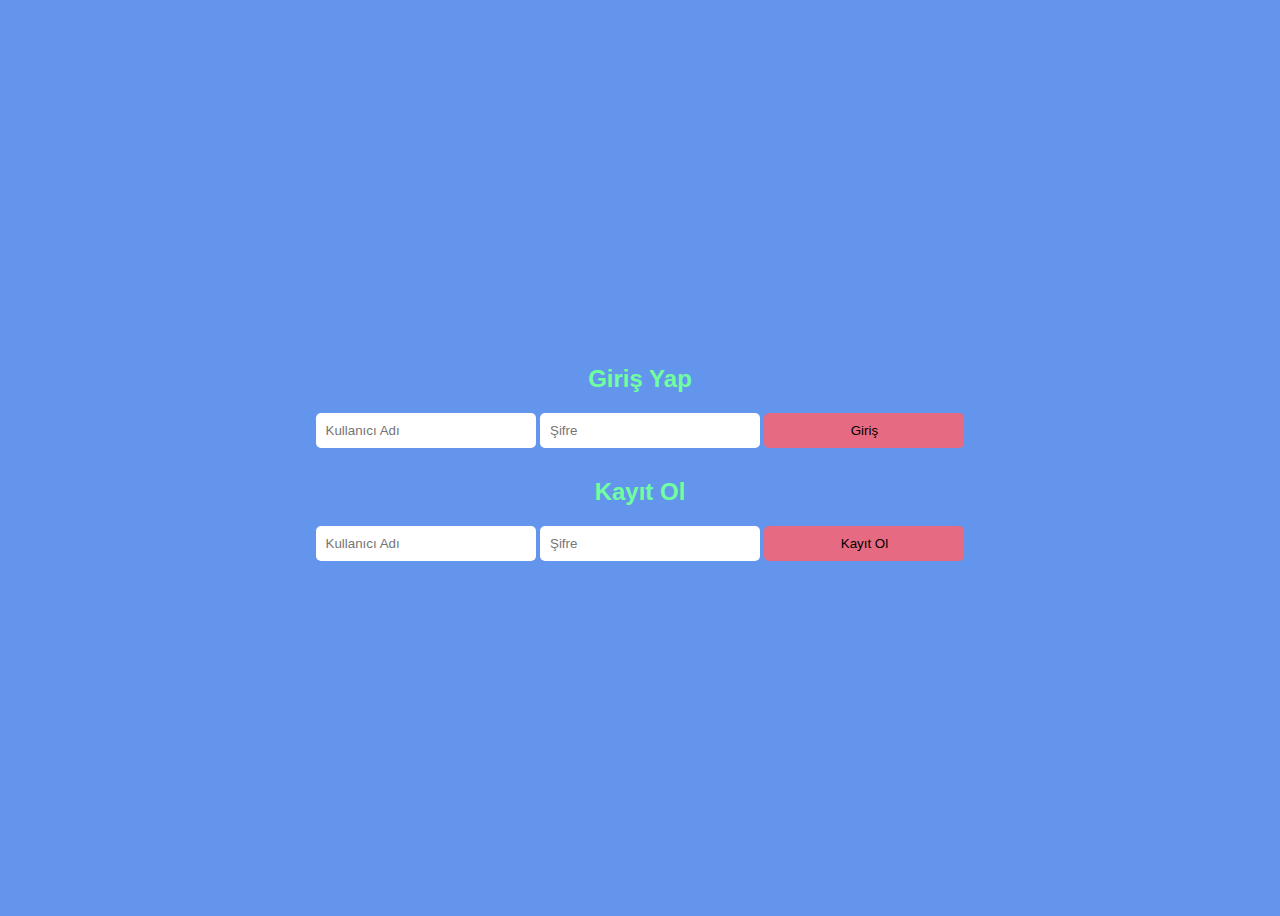
<file: templates/index.html>
<!DOCTYPE html>
<html lang="en">
<head>
    <meta charset="UTF-8">
    <meta name="viewport" content="width=device-width, initial-scale=1.0">
    <title>Flask Login/Register</title>
    <link rel="stylesheet" href="/static/LoginPageStyle.css">
</head>
<body>
    <h2>Giriş Yap</h2>
    <form action="/login" method="post">
        <input type="text" name="username" placeholder="Kullanıcı Adı" required>
        <input type="password" name="password" placeholder="Şifre" required>
        <button type="submit">Giriş</button>
    </form>

    <h2>Kayıt Ol</h2>
    <form action="/register" method="post">
        <input type="text" name="username" placeholder="Kullanıcı Adı" required>
        <input type="password" name="password" placeholder="Şifre" required>
        <button type="submit">Kayıt Ol</button>
    </form>
</body>
</html>
</file>
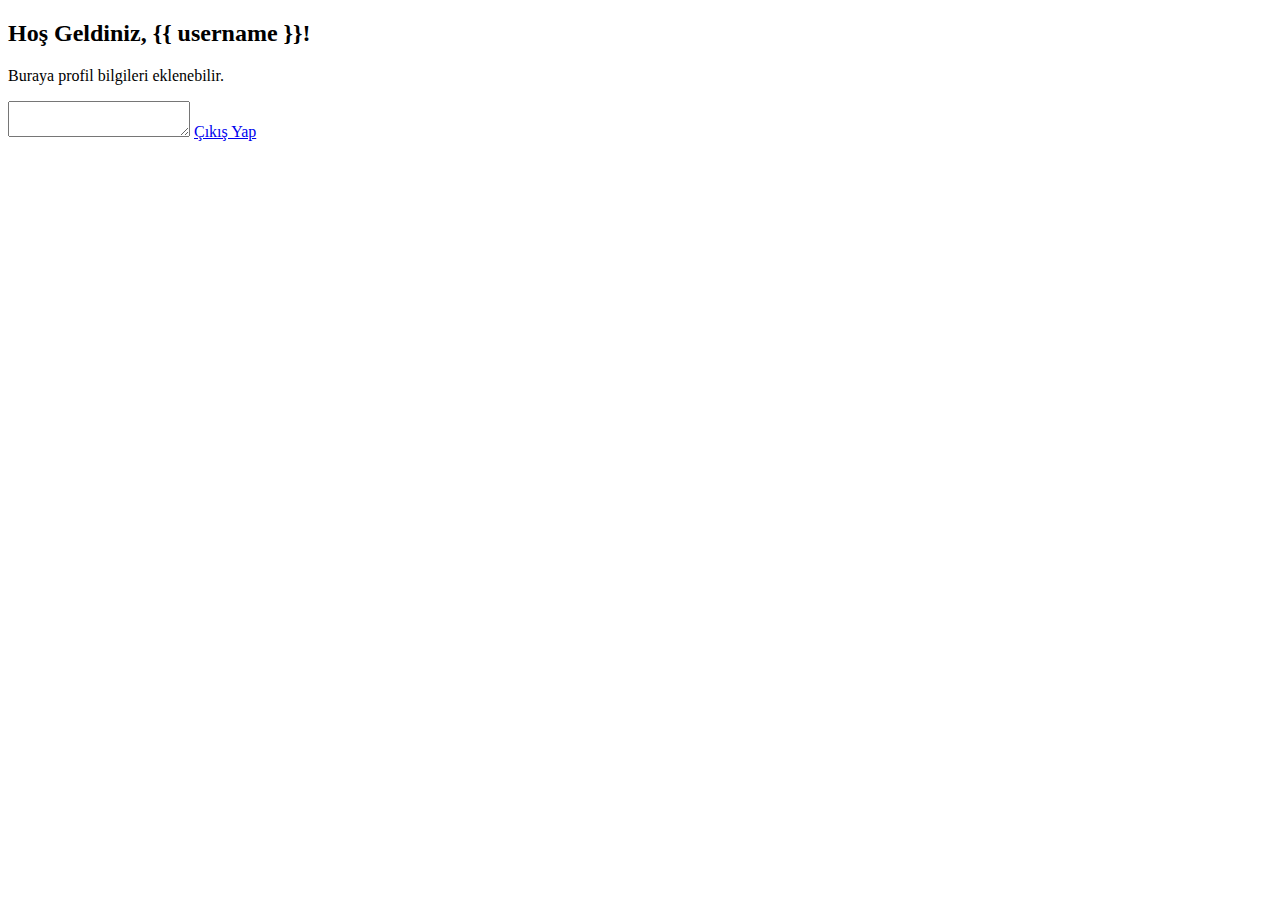
<file: templates/profilee.html>
<!DOCTYPE html>
<html lang="en">
<head>
    <meta charset="UTF-8">
    <meta name="viewport" content="width=device-width, initial-scale=1.0">
    <title>Profil</title>
    <!-- CKEditor CDN ile yükleniyor -->
    <script src="https://cdn.ckeditor.com/4.16.2/standard/ckeditor.js"></script>
</head>
<body>
    <h2>Hoş Geldiniz, {{ username }}!</h2>
    
    <!-- Profil bilgileri -->
    <p>Buraya profil bilgileri eklenebilir.</p>

    <!-- CKEditor ile metin düzenleme alanı -->
    <textarea id="editor" name="editor"></textarea>

    <script>
        // CKEditor'i metin düzenleme alanına yerleştirme
        CKEDITOR.replace('editor');
    </script>

    <!-- Çıkış yapma bağlantısı -->
    <a href="/logout">Çıkış Yap</a>
</body>
</html>
</file>
<file: static/LoginPageStyle.css>
body {
    font-family: Arial, sans-serif;
    background-color: #6495ed;
    color: #413FC5;
    display: flex;
    justify-content: center;
    align-items: center;
    height: 100vh;
    flex-direction: column; /* Elemanların dikey olarak sıralanması */
}

h2 {
    color: #6fff9d;
}

input[type="text"],
input[type="password"],
button {
    width: 200px;
    padding: 10px;
    margin-bottom: 10px;
    border: none;
    border-radius: 5px;
    background-color: #e76a83;
}

button[type="submit"] {
    cursor: pointer;
}

input[type="text"],
input[type="password"] {
    background-color: white;
}
</file>
